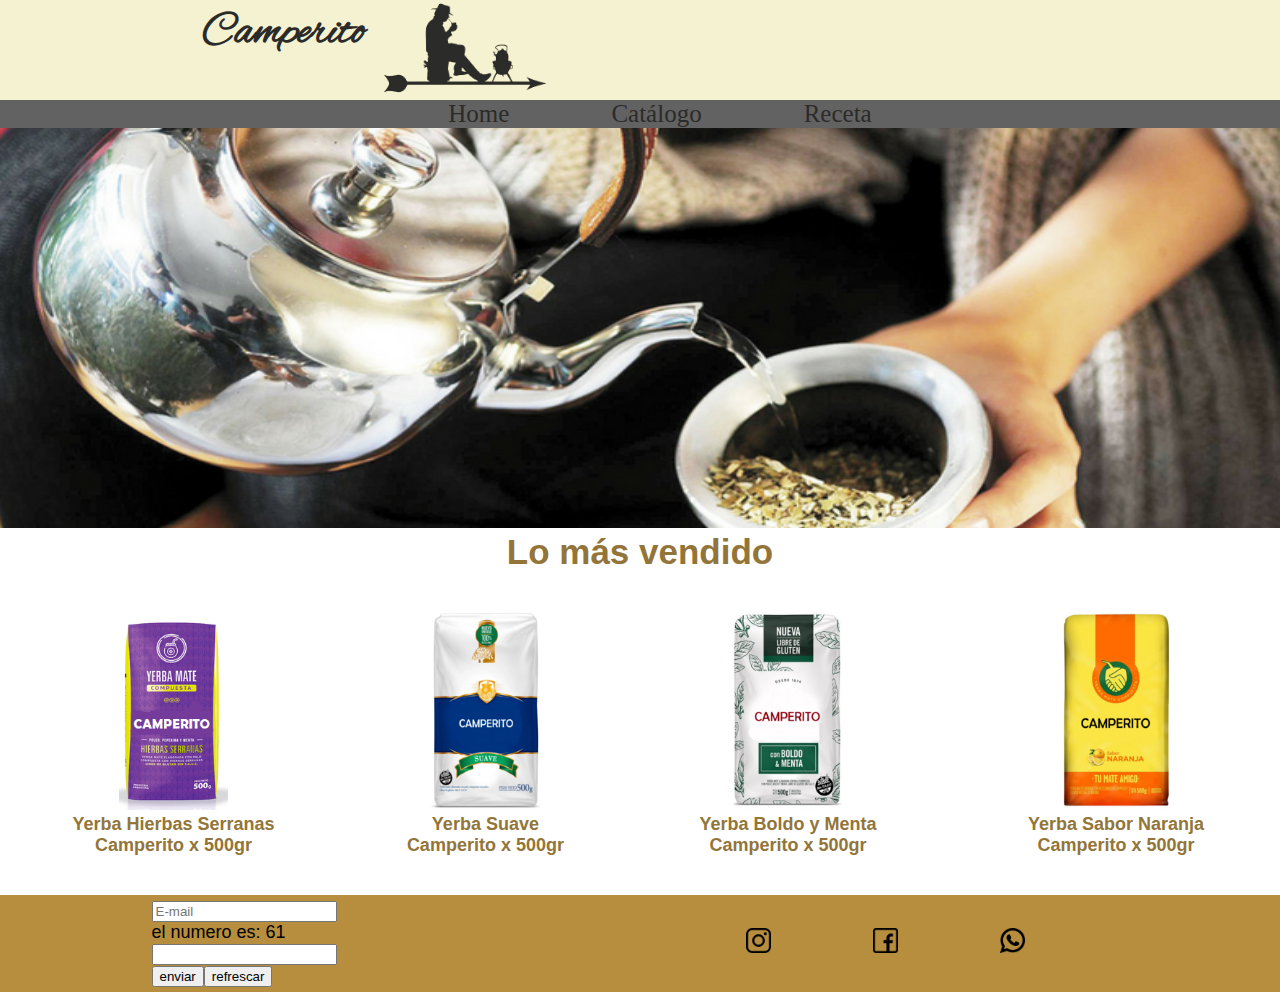
<file: index.html>
<!DOCTYPE html>
<html lang="en">

<head>
    <meta charset="UTF-8">
    <meta http-equiv="X-UA-Compatible" content="IE=edge">
    <meta name="viewport" content="width=device-width, initial-scale=1">
    <link href="//db.onlinewebfonts.com/c/12d2fa3dcf227b9538084a6bcfeafcf0?family=Trajan+Pro" rel="stylesheet"
        type="text/css">
    <link
        href="https://fonts.googleapis.com/css?family=Alex+Brush|Cinzel:400,700|Montserrat:300,400,500,600,700|Playfair+Display&amp;display=swap"
        rel="stylesheet">
    <link rel="stylesheet" href="css/style.css">
    <title>Home-responsi</title>
</head>

<body>
    <header>
        <div class="logo">
            <h1>Camperito</h1>
            <img src="img/gaucho.png" alt="gaucho" class = "gaucho">
        </div>
        <img src="img/burger-menu.png" alt="barra" class="btn_barra">
     </header>
    <nav class="barra-de-navegacion">
        <ul class="navegacion">
            <li> <a href="index.html">Home</a></li>
            <li> <a href="catalogo.html">Catálogo</a></li>
            <li> <a href="receta.html">Receta</a></li>
        </ul>
    </nav>

    <figure>
        <img class="imagen-principal" src="img/Copia-de-Banners-8.png" alt="imagen de mate">
    </figure>
    <h2>Lo más vendido</h2>

    <div class="imagenes-yerbas">
        <div class="yerbas">
            <img src="img/yerba_hierbas_serranas_camperito.png" alt="yerba hierbas serranas">
            <figcaption> Yerba Hierbas Serranas Camperito x 500gr </figcaption>
        </div>

        <div class="yerbas">
            <img src="img/yerba-suave-camperito.png" alt="yerba suave">
            <figcaption>Yerba Suave Camperito x 500gr</figcaption>
        </div>

        <div class="yerbas">
            <img src="img/yerba-boldoymenta.png" alt="yerba boldo y menta">
            <figcaption>Yerba Boldo y Menta Camperito x 500gr</figcaption>
        </div>

        <div class="yerbas">
            <img src="img/yerba-mate-con-naranja.png" alt="yerba naranja">
            <figcaption>Yerba Sabor Naranja Camperito x 500gr</figcaption>
        </div>
    </div>

    <footer>
        <div class="formulario">
            <form>
                <input type="text" name="nombre" value="" placeholder="E-mail">
            </form>
            <p class="num"></p>
            <form>
                <input id="respuesta" type="numero" name="captcha" value="" placeholder="">
            </form>
            <button type="button" id="btn-enviar">enviar <button type="button"
                    id="btn-refrescar">refrescar</button></button>
            <p class="validacion"></p>
        </div>
        <div class="redes">
            <a href="https://www.instagram.com/" target="_blank"><img src="img/instagram.png"
                    alt="icono de instagram"></a>
            <a href="https://www.facebook.com/" target="_blank"><img src="img/facebook.png" alt="icono de facebook">
            </a>
            <a href="https://web.whatsapp.com/" target="_blank"><img src="img/whatsapp.png" alt="icono de whatsapp">
            </a>
        </div>
    </footer>
    <script type="text/javascript" src="js/captcha.js"></script>
    <script type="text/javascript" src="js/menu.js"></script>
</body>
</html>
</file>
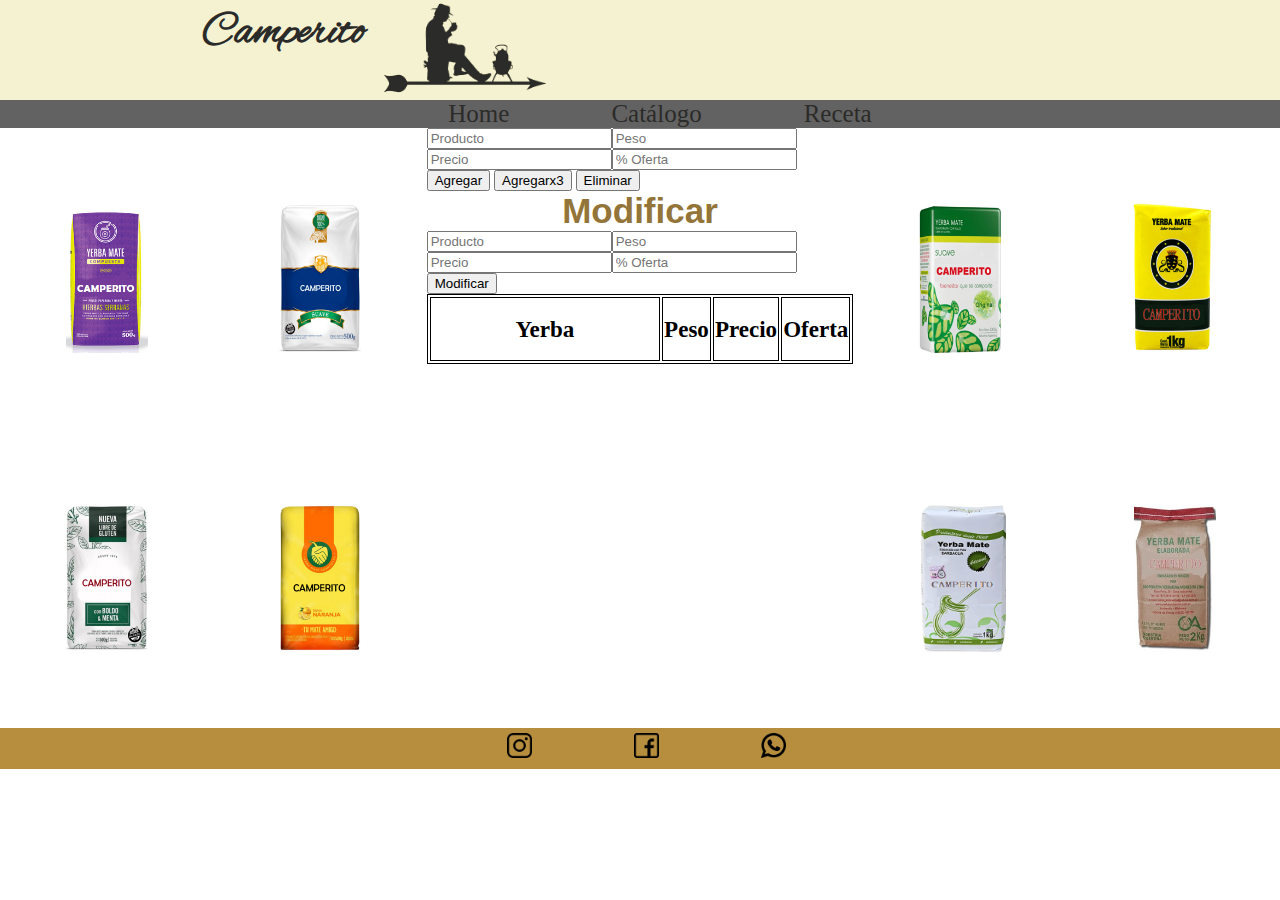
<file: catalogo.html>
<!DOCTYPE html>
<html lang="en">
<head>
    <meta charset="UTF-8">
    <meta http-equiv="X-UA-Compatible" content="IE=edge">
    <meta name="viewport" content="width=device-width, initial-scale=1.0">
    <link href="//db.onlinewebfonts.com/c/12d2fa3dcf227b9538084a6bcfeafcf0?family=Trajan+Pro" rel="stylesheet" type="text/css">
    <link href="https://fonts.googleapis.com/css?family=Alex+Brush|Cinzel:400,700|Montserrat:300,400,500,600,700|Playfair+Display&amp;display=swap" rel="stylesheet">
    <link rel="stylesheet" href="css/style.css">
    <title>Catálogo</title>
</head>
<body>
    <header>
        <div class="logo">
            <h1>Camperito</h1>
            <img src="img/gaucho.png" alt="gaucho" class = "gaucho">
        </div>
        <img src="img/burger-menu.png" alt="barra" class="btn_barra">
     </header>
    <nav class="barra-de-navegacion">
        <ul class="navegacion">
            <li> <a href="index.html">Home</a></li>
            <li> <a href="catalogo.html">Catálogo</a></li>
            <li> <a href="receta.html">Receta</a></li>
        </ul>
    </nav>

    <div class="container">
        <div class="catalogo">
            <aside>
                <img src="img/yerba_hierbas_serranas_camperito.png" alt="yerba hierbas serranas">
                <img src="img/yerba-suave-camperito.png" alt="yerba suave">
            </aside>
            <aside>
                <img src="img/yerba-boldoymenta.png" alt="yerba boldo y menta">
                <img src="img/yerba-mate-con-naranja.png" alt="yerba naranja">
            </aside>
        </div>
        <div class="tabla">
            <table id="tablaDinamica">
                <input type="text" placeholder="Producto" id="producto" required>
                <input type="number" placeholder="Peso" id="peso" required>
                <input type="number" placeholder="Precio" id="precio" required>
                <input type="number" placeholder="% Oferta" id="oferta" required>
                <div>
                    <button id="btn-add">Agregar</button>
                    <button id="btn-addx3">Agregarx3</button>
                    <button id="btn-delete">Eliminar</button>
                </div>
                <form id="formEdit">
                    <h2>Modificar</h2>
                    <input type="text" placeholder="Producto" id="productoEdit" required>
                    <input type="number" placeholder="Peso" id="pesoEdit" required>
                    <input type="number" placeholder="Precio" id="precioEdit" required>
                    <input type="number" placeholder="% Oferta" id="ofertaEdit" required>
                    <div>
                        <input type="button" value="Modificar" id="btn-modificar">
                    </div>
                </form>
                <thead>
                    <tr>
                        <th>Yerba</th>
                        <th>Peso</th>
                        <th>Precio</th>
                        <th>Oferta</th>

                    </tr>
                </thead>
                <tbody id="tableBody"></tbody>
            </table>
        </div>
        <div class="catalogo">
            <aside>
                <img src="img/Yerba-Mate-Union-1-Kg_1.png" alt="yerba hierbas serranas">
                <img src="img/Yerba-Mater-Canarias-1-Kg.png" alt="yerba suave">
            </aside>
            <aside>
                <img src="img/YERBA-MATE-CAMPERITO-1kg-removebg-preview.png" alt="yerba boldo y menta">
                <img src="img/andresito.jpg" alt="yerba naranja">
            </aside>
        </div>
    </div>
    <footer>
        <div class="redes">
                <a href="https://www.instagram.com/" target="_blank"><img src="img/instagram.png" alt="icono de instagram"></a>
                <a href="https://www.facebook.com/" target="_blank"><img src="img/facebook.png" alt="icono de facebook"> </a>
                <a href="https://web.whatsapp.com/" target="_blank"><img src="img/whatsapp.png" alt="icono de whatsapp"> </a>
        </div>   
    </footer>
    <script type="text/javascript" src="js/tabla.js"></script>
    <script type="text/javascript" src="js/menu.js"></script>

</body>
</html>
</file>
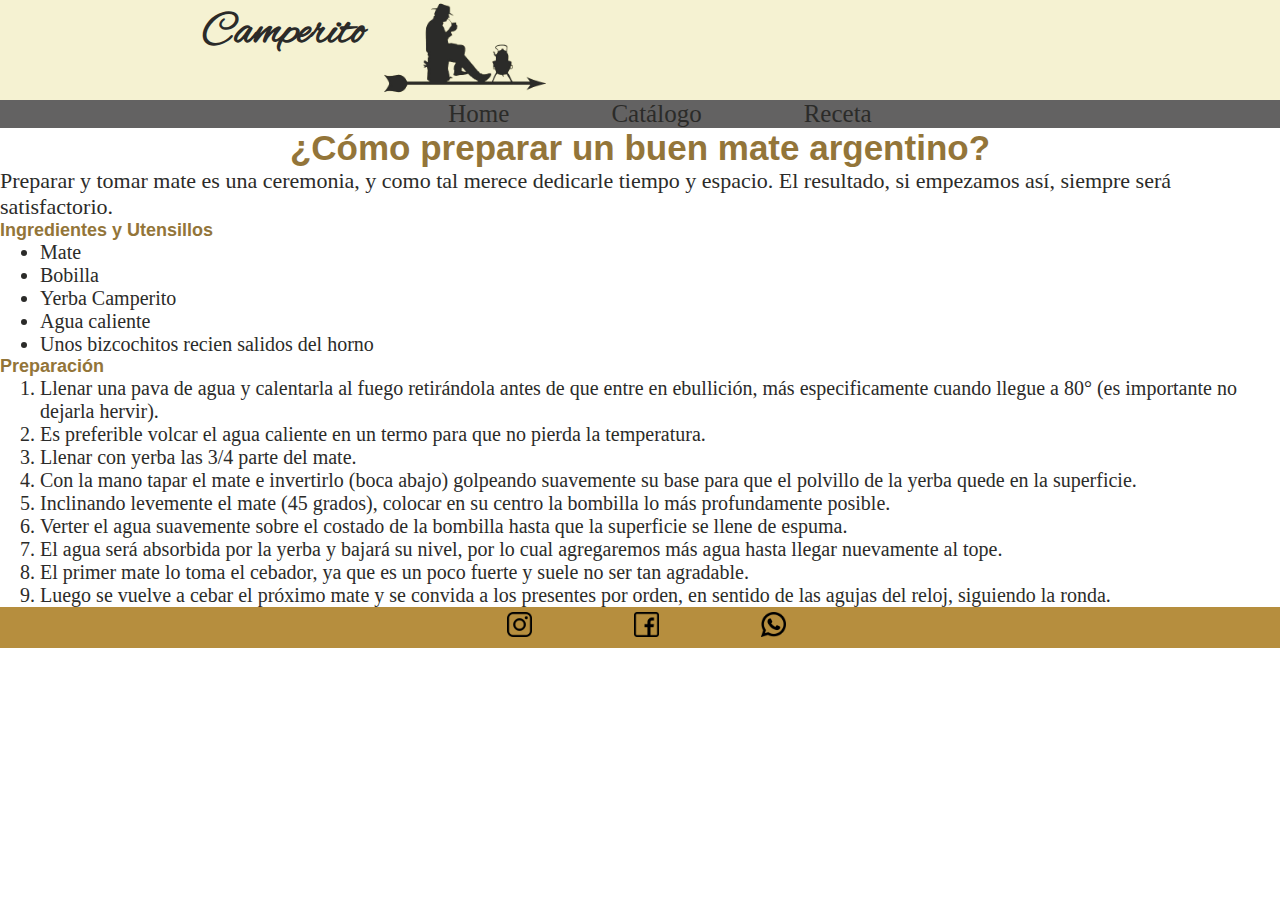
<file: receta.html>
<!DOCTYPE html>
<html lang="en">

<head>
    <meta charset="UTF-8">
    <meta http-equiv="X-UA-Compatible" content="IE=edge">
    <meta name="viewport" content="width=device-width, initial-scale=1.0">
    <link href="//db.onlinewebfonts.com/c/12d2fa3dcf227b9538084a6bcfeafcf0?family=Trajan+Pro" rel="stylesheet" type="text/css">
    <link href="https://fonts.googleapis.com/css?family=Alex+Brush|Cinzel:400,700|Montserrat:300,400,500,600,700|Playfair+Display&amp;display=swap" rel="stylesheet">
    <link rel="stylesheet" href="css/style.css">
    <title>Receta</title>
</head>
<body>
    <header>
        <div class="logo">
            <h1>Camperito</h1>
            <img src="img/gaucho.png" alt="gaucho" class = "gaucho">
        </div>
        <img src="img/burger-menu.png" alt="barra" class="btn_barra">
     </header>
    <nav class="barra-de-navegacion">
        <ul class="navegacion">
            <li> <a href="index.html">Home</a></li>
            <li> <a href="catalogo.html">Catálogo</a></li>
            <li> <a href="receta.html">Receta</a></li>
        </ul>
    </nav>

    <div class="container">
        <div class="lista">
            <h2>¿Cómo preparar un buen mate argentino?</h2>
            <p>Preparar y tomar mate es una ceremonia, y como tal merece dedicarle tiempo y espacio. El
                resultado, si empezamos así, siempre será satisfactorio.</p>
            <h3>Ingredientes y Utensillos</h3>
            <ul>
                <li>Mate</li>
                <li>Bobilla</li>
                <li>Yerba Camperito</li>
                <li>Agua caliente</li>
                <li>Unos bizcochitos recien salidos del horno</li>
            </ul>
            <h4>Preparación</h4>
            <ol>
                <li>Llenar una pava de agua y calentarla al fuego retirándola antes de que entre en ebullición, más especificamente cuando llegue a  80° (es importante no dejarla hervir). </li>
                <li>Es preferible volcar el agua caliente en un termo para que no pierda la temperatura.</li>
                <li>Llenar con yerba las 3/4 parte del mate.</li>
                <li>Con la mano tapar el mate e invertirlo (boca abajo) golpeando suavemente su base para que el polvillo de la yerba quede en la superficie.</li>
                <li>Inclinando levemente el mate (45 grados), colocar en su centro la bombilla lo más profundamente posible.</li>
                <li>Verter el agua suavemente sobre el costado de la bombilla hasta que la superficie se llene de espuma.</li>
                <li>El agua será absorbida por la yerba y bajará su nivel, por lo cual agregaremos más agua hasta llegar nuevamente al tope.</li>
                <li>El primer mate lo toma el cebador, ya que es un poco fuerte y suele no ser tan agradable.</li>
                <li>Luego se vuelve a cebar el próximo mate y se convida a los presentes por orden, en sentido de las agujas del reloj, siguiendo la ronda.</li>
            </ol>
        </div>
    </div>

    <footer>
        <div class="redes">
            <a href="https://www.instagram.com/" target="_blank"><img src="img/instagram.png"
                    alt="icono de instagram"></a>
            <a href="https://www.facebook.com/" target="_blank"><img src="img/facebook.png" alt="icono de facebook">
            </a>
            <a href="https://web.whatsapp.com/" target="_blank"><img src="img/whatsapp.png" alt="icono de whatsapp">
            </a>
        </div>
    </footer>
    <script type="text/javascript" src="js/menu.js"></script>
</body>

</html>
</file>
<file: css/style.css>
body{
    margin: 0;
    padding: 0;
}

*{
    margin: 0;
}

header {
    display: flex;
    justify-content: space-between;
    align-content: center;
    width: 100%;
    height: 180px;
    background-color: #f5f2d2;
}

.logo{
    display: flex;
    flex-direction: column;
    justify-content: center;
    align-content: center;
    width: 50%;
    margin: 0% 5% 0% 5%;
}

.logo h1{
    font-family: 'Alex Brush',sans-serif;
    font-size: 45px;
    color: #2b2b29;
    line-height: 150%;
}

.btn_barra{
    width: 60px;
    margin:auto;
}

.barra-de-navegacion{
    display: flex;
    justify-content:center;
    background-color: rgb(99, 98, 98);
    width: 100%;
}

ul.navegacion{
    display: none;
    flex-direction: column;
}

ul.navegacion.show{
    display: flex;
}

.barra-de-navegacion li{
    list-style: none;
    padding: 30px;   
}

a{
    text-decoration: none;
    font-size: 25px;
    padding: 0px 51px 0px 51px;
    color: #2b2b29;
    font-family:'Times New Roman', Times, serif;
}

li a:hover{
    background: #FFFFFF;
    transition: 0.5s;
}
    
h2 {
    font-size: 35px;
    font-family: 'Trajan Pro', sans-serif;
    color: #937539;
    text-align: center;
}

.imagen-principal{
    width: 100%;
}

.imagenes-yerbas {
    display: flex;
    flex-direction: column;
    width: 100%;
}

.imagenes-yerbas img {
    height: 200px;
}

footer {
    display: flex;
    flex-direction: column;
    width: 100%;
    background-color: #b68e3e;
    font-family: 'Trajan Pro', sans-serif;
    font-size: 18px;
    padding: 5px;
    justify-content: center;
    justify-content: space-around;
    align-items: center;
}

.yerbas {
    padding: 3%;
    text-align: center;
}

.yerbas figcaption {
    font-size: 18px;
    font-weight: bolder;
    font-family: 'Trajan Pro', sans-serif;
    color: #937539;
}

.redes {
    display: flex;
    justify-content: flex-end;
    padding: 0% 5% 0% 5%;
}

.redes img {
    width: 25px;
    margin: 0% 5% 0% 5%;
}

.container {
    display: flex;
    flex-direction: column;
}

.catalogo {
    width: 100%;
    height: 400px;
}

aside {
    display: flex;
    justify-content: space-around;
    align-items: center;
    height: 50%;
}

aside img {
    height: 150px;
}

.oculto{
    display: none;
}

.tabla {
    width: 100%;
    height: auto;
    justify-content: center;
    align-items: center;
}

.resaltado {
    background-color: rgb(251, 255, 0);
}

table,th,td {
    font-size: larger;
    border: 1px solid black;
    height: 60px;
    width: 100%;
}

.lista ul,ol li {
    font-size: 20px;
    font-family: 'Times New Roman', Times, serif;
    color: #2b2b29;
}

.lista p {
    font-size: 22px;
    font-family: 'Times New Roman', Times, serif;
    color: #2b2b29;
}

h3,h4 {
    font-size: 18px;
    color: #937539;
    font-family: 'Trajan Pro', sans-serif;
}

@media only screen and (min-width: 600px){

    header{
        height: 100px;
    }
    .logo{
        flex-direction: row;
    }

    .btn_barra{
        display: none;
    }

    ul.navegacion{
        display: flex;
        flex-direction: row;
    }

    .barra-de-navegacion li{
        padding: 0;
        height: 28px;
    }

    .imagen-principal{
        height: 400px;
    }

    .imagenes-yerbas{
        flex-direction: row;
    }

    footer{
        flex-direction: row;
    }

    .container{
        flex-direction: row;
    }
    
    .catalogo{
        height: 600px;
    }
}
</file>
